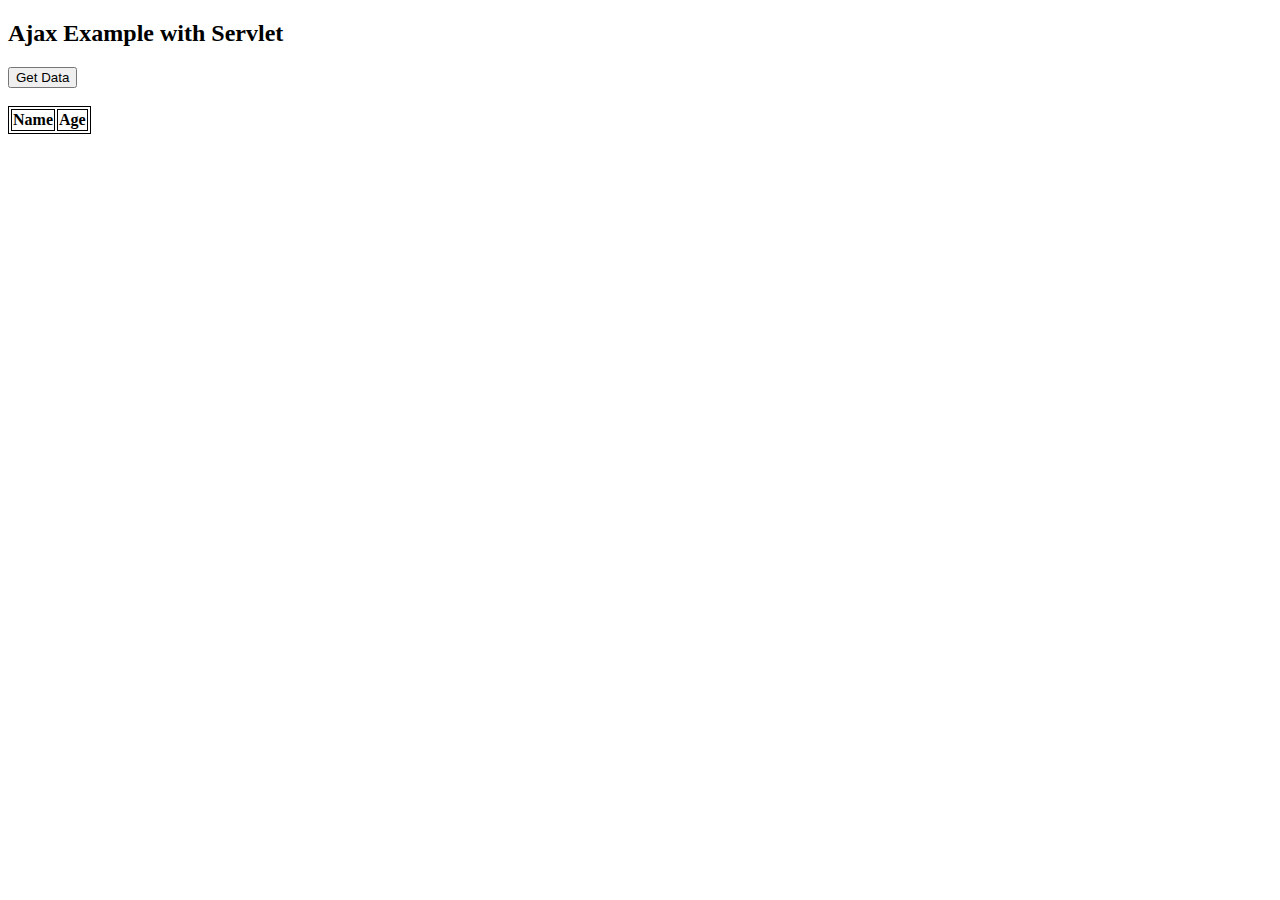
<file: NewFolderForUpload/FischerWeb/src/main/webapp/index.html>
<!DOCTYPE html>
<html>
<head>
<meta charset="ISO-8859-1">
<title>Insert title here</title>
<style type="text/css">
#contentTable, th, td{
border : solid 1px black;
}
</style>
</head>
<body>
<h2>Ajax Example with Servlet</h2>

<button onclick="callAjax();">Get Data</button>
<br/><br/>


<table id="contentTable">
<tr>
<th>Name</th><th>Age</th>
</tr> 
</table>
<div id="loading"></div>

<script type="text/javascript">
function callAjax() {

document.getElementById('loading').innerHTML = "Loading Data...";

httpRequest = new XMLHttpRequest();

if (!httpRequest) {
console.log('Unable to create XMLHTTP instance');
return false;
}
httpRequest.open('GET', 'ajaxHandler');
httpRequest.responseType = 'json';
httpRequest.send();
httpRequest.onreadystatechange = function() {
if (httpRequest.readyState === XMLHttpRequest.DONE) {

document.getElementById('loading').innerHTML = "";

if (httpRequest.status === 200) {

var array = httpRequest.response;
for (var i=0; i< array.length; i++) {

var table = document.getElementById('contentTable');
var row = table.insertRow(table.rows.length);
var cell1 = row.insertCell(0);
var cell2 = row.insertCell(1);
var name = document.createTextNode(array[i].name);
var age = document.createTextNode(array[i].age);
cell1.appendChild(name);
cell2.appendChild(age);
}
} else {
console.log('Something went wrong..!!');
}
}
}
}
</script>
</body>
</html>
</file>
